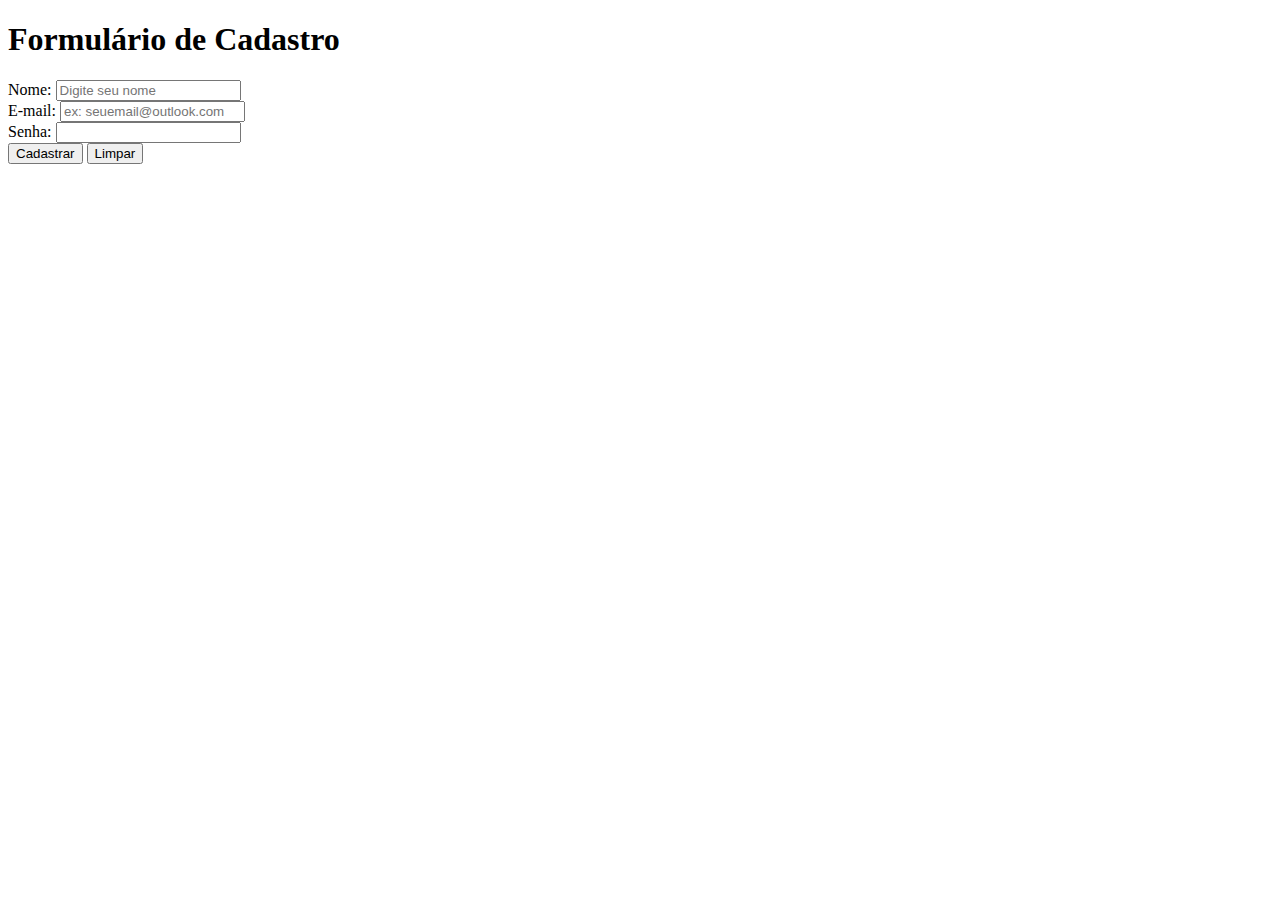
<file: Index.html>
<!DOCTYPE html>
<html lang="pt-br">
<head>
    <meta charset="UTF-8">
    <meta name="viewport" content="width=device-width, initial-scale=1.0">
    <title>Formulário de Cadastro</title>
</head>
<body>
    <h1>Formulário de Cadastro</h1>
    <form>
        <label for="name">Nome:</label>
        <input id="name" type="text" placeholder="Digite seu nome" /><br />
        <label for="email">E-mail:</label>
        <input id="email" type="email" placeholder="ex: seuemail@outlook.com" /><br />
        <label for="password">Senha:</label>
        <input id="password" type="password" /><br />
        <button type="submit">Cadastrar</button>
        <button type="reset">Limpar</button>
    </form>
</body>
</html>
</file>
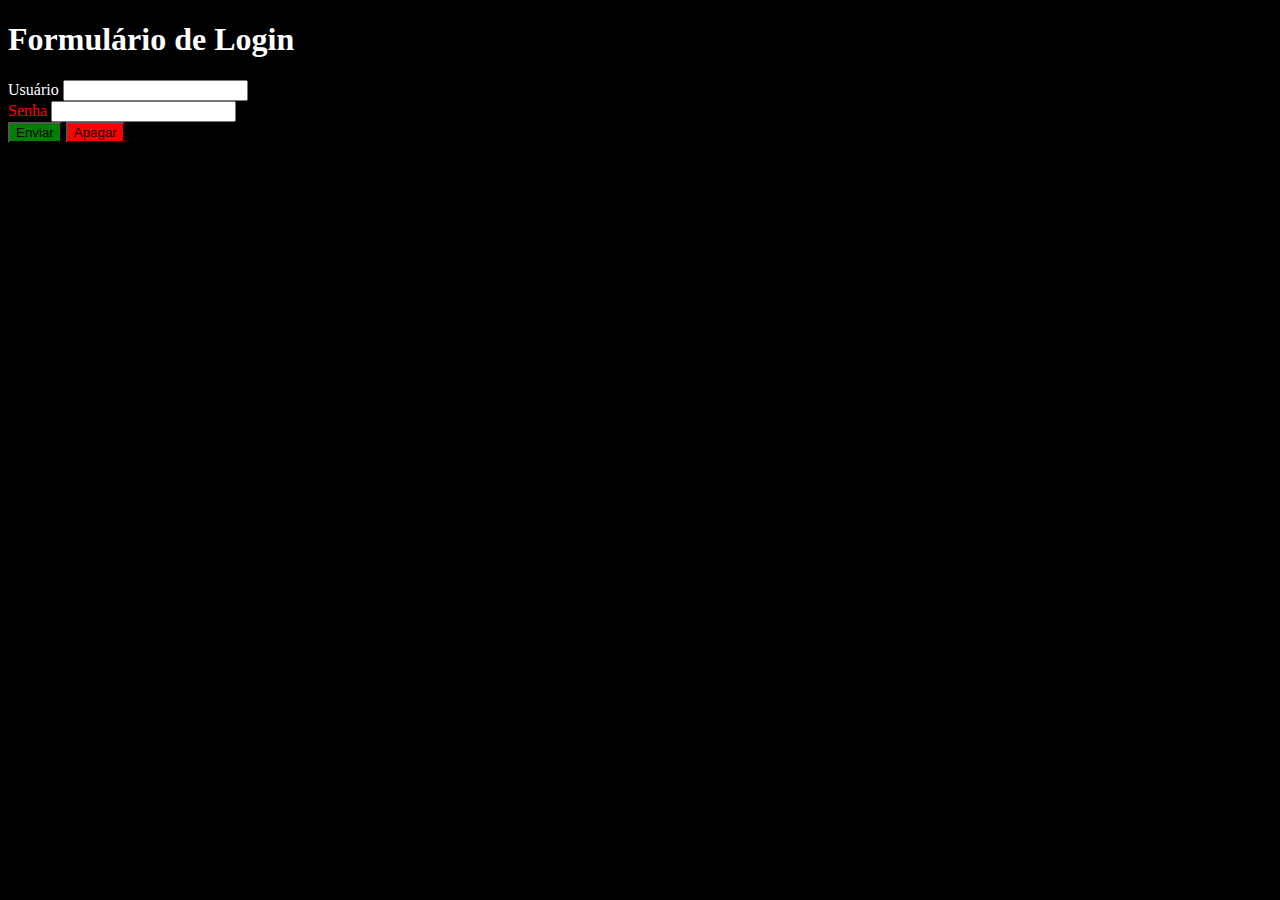
<file: login.html>
<!DOCTYPE html>
<html lang="pt-br">
<head>
    <meta charset="UTF-8">
    <meta name="viewport" content="width=device-width, initial-scale=1.0">
    <title>Formulário</title>
    <link rel="stylesheet" type="text/css" href="./style.css" />
</head>
<body>
    <h1>Formulário de Login</h1>
    <form>
        <label for="user">Usuário</label>
        <input id="user" type="text" />
        <br />
        <label style="color: red; " for="password">Senha</label>
        <input id="password" type="password"/> <br />
        <button class="botão" type="submit">Enviar</button>
        <button class="apagar" type="reset">Apagar</button>
    </form>
</body>
</html>
</file>
<file: style.css>
body {
    background-color: black;
    color: white;
}
.botão {
    background-color: green;
}
.apagar {
    background-color: red;
}
</file>
